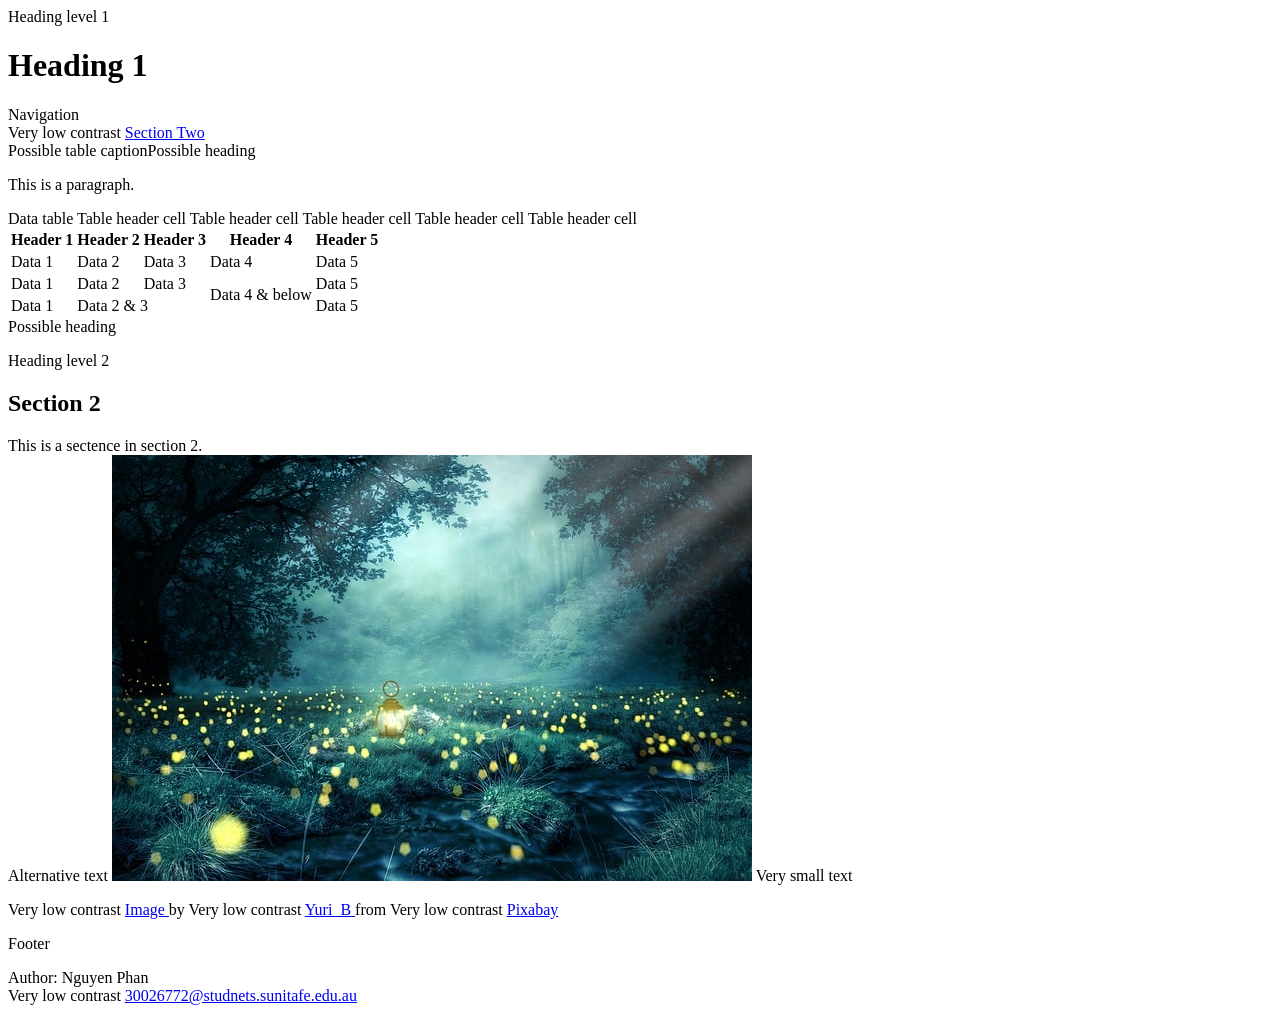
<file: responsive_example.html>
<html lang="en">
<head>
<base href="https://30026772.github.io/ICTWEB431/">
<link rel="icon" type="image/png" href="images/fort-awesome-brands-solid.png">
<title>
Example
</title>
<link rel="stylesheet" href="css/styles.css">
</head>
<body>
Heading level 1
<h1 class="content">
Heading 1
</h1>
Navigation
<nav>
Very low contrast
<a href="#section2">
Section Two
</a>
</nav>
Possible table captionPossible heading
<p class="content">
This is a paragraph.
</p>
Data table
<table>
<tbody>
<tr>
Table header cell
<th>
Header 1
</th>
Table header cell
<th>
Header 2
</th>
Table header cell
<th>
Header 3
</th>
Table header cell
<th>
Header 4
</th>
Table header cell
<th>
Header 5
</th>
</tr>
<tr>
<td>
Data 1
</td>
<td>
Data 2
</td>
<td>
Data 3
</td>
<td>
Data 4
</td>
<td>
Data 5
</td>
</tr>
<tr>
<td>
Data 1
</td>
<td>
Data 2
</td>
<td>
Data 3
</td>
<td rowspan="2">
Data 4 &amp; below
</td>
<td>
Data 5
</td>
</tr>
<tr>
<td>
Data 1
</td>
<td colspan="2">
Data 2 &amp; 3
</td>
<td>
Data 5
</td>
</tr>
</tbody>
</table>
Possible heading
<p class="content"></p>
Heading level 2
<h2 id="section2">
Section 2
</h2>

This is a sectence in section 2.
<br>
Alternative text
<img src="images/yuri_b-night-3078326_640.jpg" alt="Bird">
Very small text
<p class="caption">
Very low contrast
<a href="https://pixabay.com/illustrations/night-forest-glowworm-light-3078326/">
Image
</a>

by
Very low contrast
<a href="https://pixabay.com/users/yuri_b-2216431">
Yuri_B
</a>

from
Very low contrast
<a href="https://pixabay.com//?utm_source=link-attribution&amp;utm_medium=referral&amp;utm_campaign=image&amp;utm_content=8416208">
Pixabay
</a>
</p>
<p></p>
Footer
<footer>
<p>
Author: Nguyen Phan 
<br>
Very low contrast
<a href="mailto:30026772@students.sunitafe.edu.au">
30026772@studnets.sunitafe.edu.au
</a>
</p>
</footer>
</body>
</html>
</file>
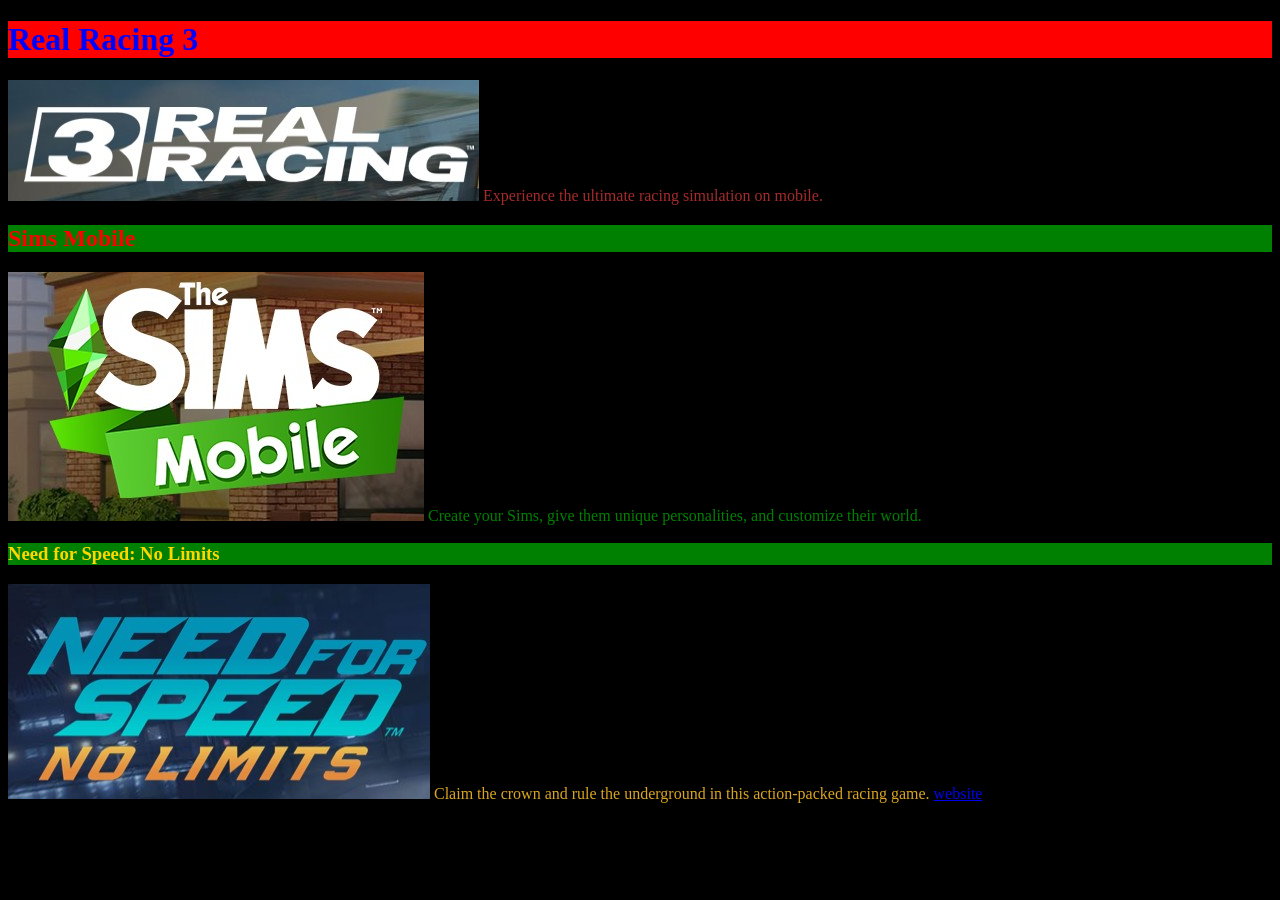
<file: website/website.html>
<!DOCTYPE html>
<html>
<head>
    <title>Firemonkey Games</title>
    <link rel="icon" type="game-logo/png" href="game-logo.png">
</head>
<head>
<style>
body {
  background-color: black;
}
h1 { color: blue;}
p1{color: brown;}
h2{color:red}
p2{color:green}
h3{color: gold;}
p3{color: goldenrod;}
</style>

<body>

    <h1 style="background-color: red;">Real Racing 3</h1>
    <img src="Game 1.jpg"alt="Real Racing 3 Cover Art">
    <p1>Experience the ultimate racing simulation on mobile.</p1>

    <h2 style="background-color: green;"> Sims Mobile</h2>
    <img src="Game 2.jpg" alt="The Sims Mobile Cover Art">
    <p2>Create your Sims, give them unique personalities, and customize their world.</p2>

    <h3 style="background-color: green;">Need for Speed: No Limits</h3>
    <img src="Game 3.jpg" alt="Need for Speed No Limits Cover Art">
    <p3>Claim the crown and rule the underground in this action-packed racing game.</p3>
    <a href="welcome.html" target="_blank">website</a>
  

</body>
</html>
>
</file>
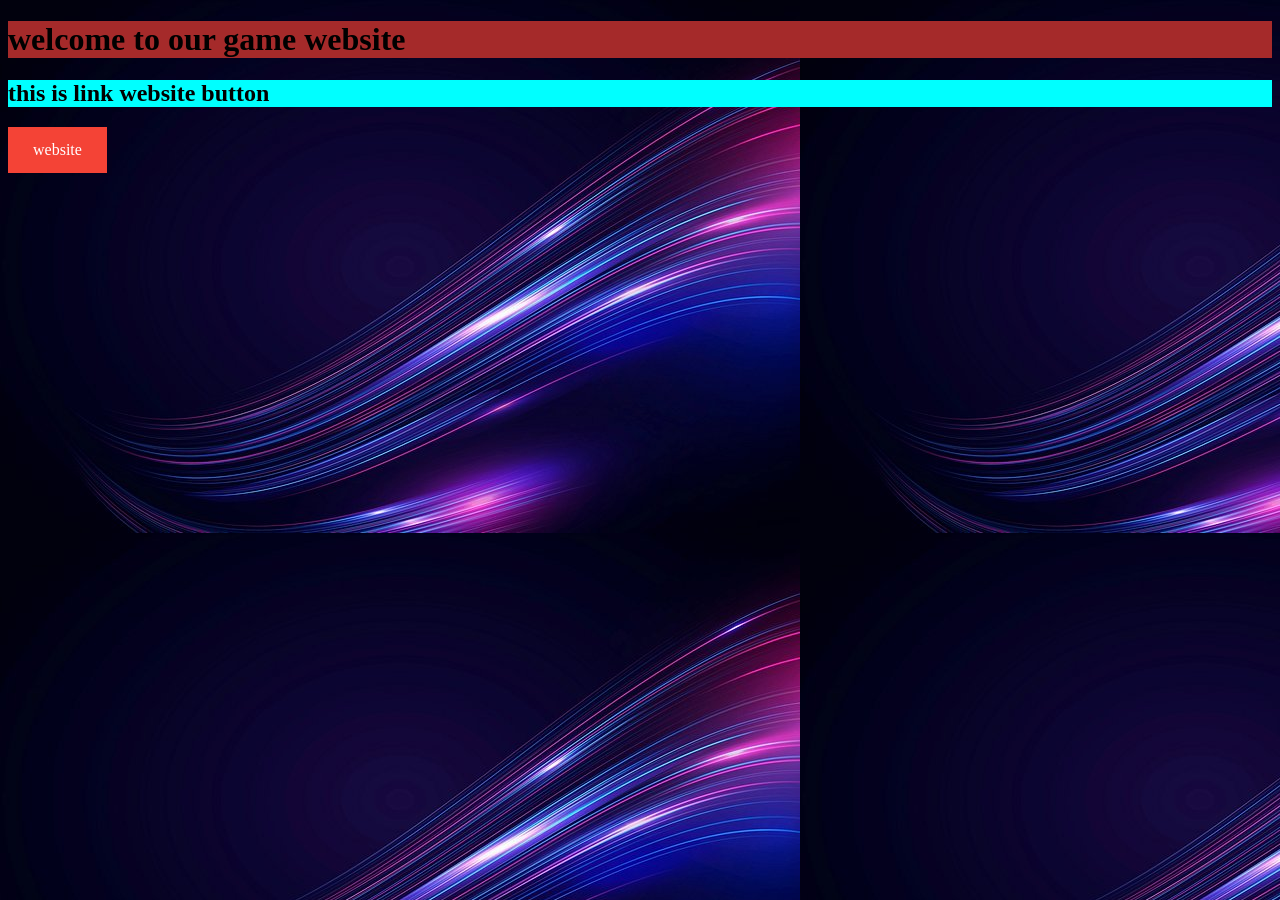
<file: website/welcome.html>
<!DOCTYPE html>
<html>
 <head>
   <title>welcome</title>
   <link rel="icon" type="game-logo/png" href="game-logo.png">
    <style>
        body{ 
            background-image: url("background\ 5.jpg");}
         a:link, a:visited {
  background-color: #f44336;
  color: white;
  padding: 14px 25px;
  text-align: center;
  text-decoration: none;
  display: inline-block;
}

a:hover, a:active {
  background-color: red;
}
    </style>
 </head>
 <body>
    <h1 style="background-color: brown;">welcome to our game website</h1>
    <h2 style="background-color: aqua">this is link website button</h2>
    <a href="website.html" target="_blank">website</a>
 </body>
</html>
</file>
